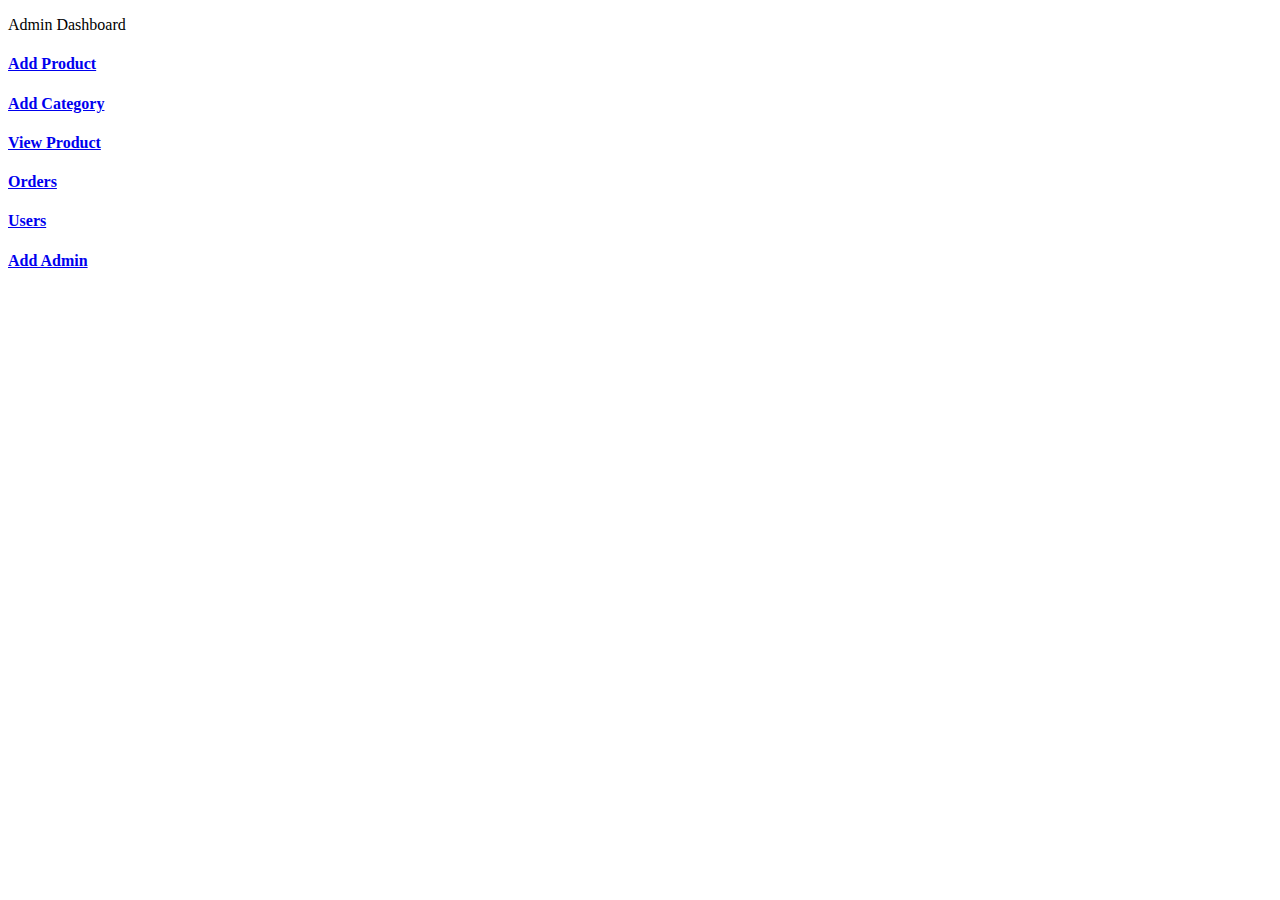
<file: src/main/resources/templates/admin/index.html>
<!DOCTYPE html>
<html lang="en" xmlns:th="http://www.thymeLeaf.org" 
             th:replace="~{base::Layout(~{::section})}">
<head>
<meta charset="ISO-8859-1">
<title>Insert title here</title>
</head>
<body>
    <section>
		    <div class="container p-5">
		    <p class="text-center fs-3 mt-4">Admin Dashboard</p>
		       <div class="row p-5">
		             <div class="col-md-4 mt-2">
		             <a href="/admin/loadAddProduct" class="text-decoration-none">
		                   <div class="card card-sh">
		                     <div class="card-body text-center text-primary">
		                         <i class="fa-solid fa-square-plus fa-3x"></i>
		                       <h4>Add Product</h4>
		                    </div>
		                  </div>
		                </a>
		            </div>
		            
		            <div class="col-md-4 mt-2">
		             <a href="/admin/category" class="text-decoration-none">
		                   <div class="card card-sh">
		                     <div class="card-body text-center text-warning">
		                         <i class="fa-solid fa-list fa-3x"></i>
		                     <h4>Add Category</h4>
		                   </div>
		                  </div>
		                </a>
		            </div>
		            
		            
		           <div class="col-md-4 mt-2">
		             <a href="/admin/products" class="text-decoration-none">
		                   <div class="card card-sh">
		                     <div class="card-body text-center text-success">
		                      <i class="fa-solid fa-table-list fa-3x"></i>
		                     <h4>View Product</h4>
		                   </div>
		                  </div>
		                </a>
		            </div>
		            
		            	             
		          <div class="col-md-4  mt-4">
		             <a href="#" class="text-decoration-none">
		                   <div class="card card-sh">
		                     <div class="card-body text-center text-warning">
		                         <i class="fa-solid fa-box-open fa-3x"></i>
		                     <h4>Orders</h4>
		                   </div>
		                  </div>
		                </a>
		            </div>
		            
		            <div class="col-md-4 mt-4">
		             <a href="#" class="text-decoration-none">
		                   <div class="card card-sh">
		                     <div class="card-body text-center text-success">
		                        <i class="fas fa-user-circle fa-3x"></i>
		                     <h4>Users</h4>
		                   </div>
		                  </div>
		                </a>
		            </div>
		            
		            <div class="col-md-4 mt-4">
		             <a href="#" class="text-decoration-none">
		                   <div class="card card-sh">
		                     <div class="card-body text-center text-primary">
		                         <i class="fa-solid fa-user fa-3x"></i>
		                     <h4>Add Admin</h4>
		                   </div>
		                  </div>
		                </a>
		            </div>
		        </div>
		    </div>
    </section>
</body>
</html>
</file>
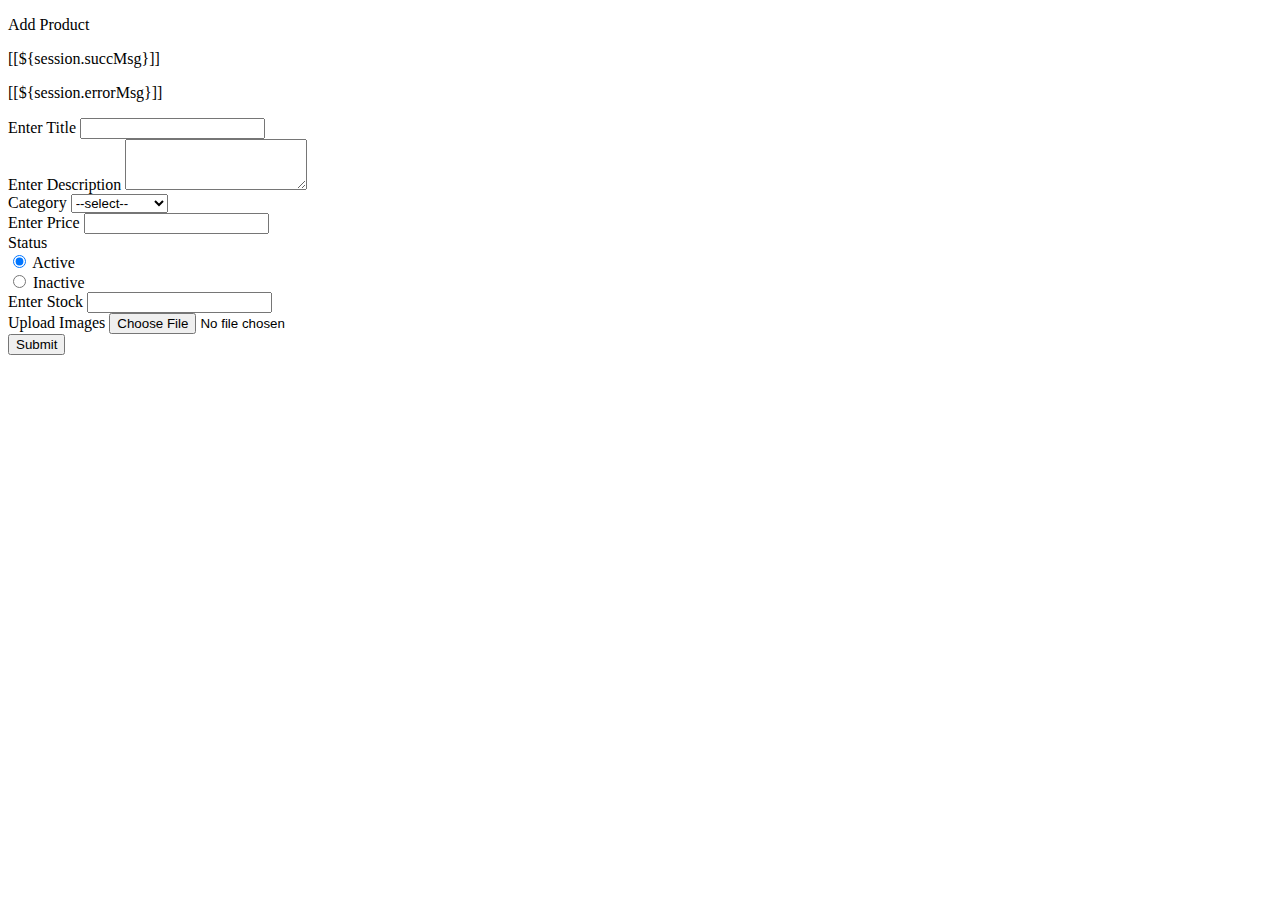
<file: src/main/resources/templates/admin/add_product.html>
<!DOCTYPE html>
<html lang="en" xmlns:th="http://www.thymeLeaf.org" 
             th:replace="~{base::Layout(~{::section})}">
<head>
<meta charset="ISO-8859-1">
<title>Insert title here</title>
</head>
<body>
      <section>
          <div class="container p-5 mt-3">
               <div class="row">
                 <div class="col-md-6 offset-md-3">
                        <div class="card card-sh">
                              <div class="card-header text-center ">
                              <p class="fs-4">Add Product</p>
                              
                              
		                              <th:block th:if="${session.succMsg}">
		                      <p class="text-success fw-bold">[[${session.succMsg}]]</p>
		                      <th:block th:text="${@commonServiceImpl.removeSessionMessage()}"></th:block>
		                      </th:block>
		                      
		                       <th:block th:if="${session.errorMsg}">
		                      <p class="text-success fw-bold">[[${session.errorMsg}]]</p>
		                      <th:block th:text="${@commonServiceImpl.removeSessionMessage()}"></th:block>
		                      </th:block>
                              
                              </div>
                        <div class="card-body">
                              <form action="/admin/saveProduct" method="post" enctype="multipart/form-data">
                                <div class="mb-3">
                                    <label>Enter Title</label>
                                    <input type="text" name="title"
                                     class="form-control">
                                 </div>
                                 
                                  <div class="mb-3">
                                    <label>Enter Description</label>
                                   
                                     <textarea rows="3" cols="" class="form-control" name="description"></textarea>
                                 </div>
                                 
                                   <div class="mb-3">
                                    <label>Category</label>
                                    <select class="form-control" name="category">
                                       <option>--select--</option>
                                       <option th:each="c:${categories}">[[${c.name}]]</option>
                                    </select>
                                   </div>
                                   
                                      <div class="mb-3">
                                    <label>Enter Price</label>
                                    <input type="number" name="price"
                                     class="form-control">
                                    </div>
                                    
                             <div class="mb-3">
                                <label>Status</label>
                             
                               <div class="form-check">
								  <input class="form-check-input" type="radio" checked value="true"
								  name="isActive" id="flexRadioDefault1">
								  <label class="form-check-label" for="flexRadioDefault1">
								    Active </label>
								  
								</div>
								<div class="form-check">
								  <input class="form-check-input" type="radio"  name="isActive" value="false"
								  id="flexRadioDefault2">
								  <label class="form-check-label" for="flexRadioDefault2">
								  Inactive
								  </label>
								</div>
                            </div>
                       
                                    
                                    <div class="row">
                                       <div class="mb-3 col">
                                    <label>Enter Stock</label>
                                    <input type="number" name="stock"
                                     class="form-control">
                                    </div>
                                    
                                       <div class="mb-3 col">
                                    <label>Upload Images</label>
                                    <input type="file" name="file"
                                     class="form-control">
                                    </div>
                                    
                                    </div>
                                   <button class="btn btn-primary col-md-12">Submit</button>
                              </form>
                           </div>
                       </div>
                 </div>
               </div>
          </div>
   </section>
</body>
</html>
</file>
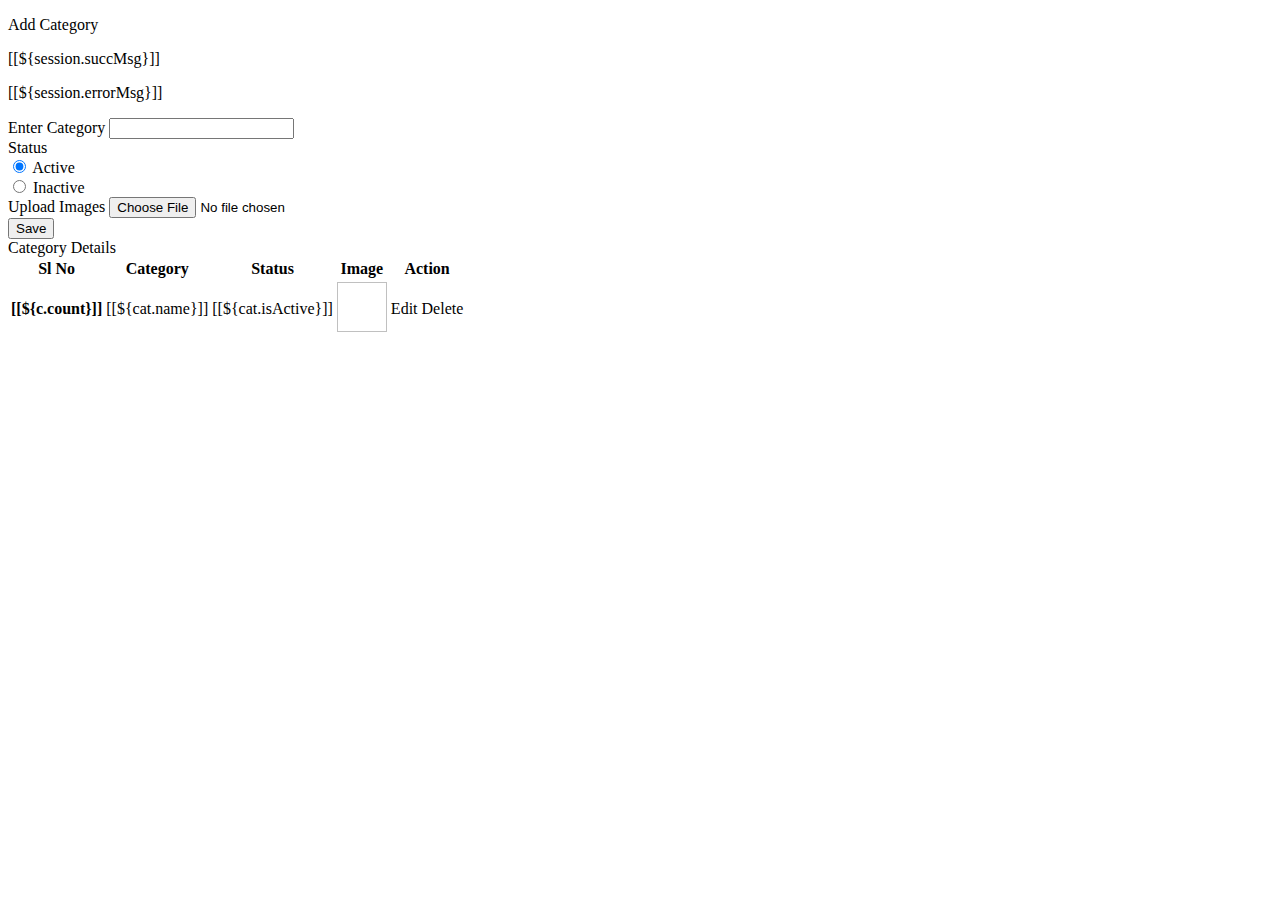
<file: src/main/resources/templates/admin/category.html>
<!DOCTYPE html>
<html lang="en" xmlns:th="http://www.thymeLeaf.org" 
             th:replace="~{base::Layout(~{::section})}">
<head>
<meta charset="ISO-8859-1">
<title>Insert title here</title>
</head>
<body>
   <section>
          <div class="container-fluid p-5 mt-5">
               <div class="row">
                   <div class="col-md-3">
                      <div class="card card-sh">
                      <div class="card-header text-center ">
                      <p class="fs-4">Add Category</p>
                      <th:block th:if="${session.succMsg}">
                      <p class="text-success fw-bold">[[${session.succMsg}]]</p>
                      <th:block th:text="${@commonServiceImpl.removeSessionMessage()}"></th:block>
                      </th:block>
                      
                       <th:block th:if="${session.errorMsg}">
                      <p class="text-success fw-bold">[[${session.errorMsg}]]</p>
                      <th:block th:text="${@commonServiceImpl.removeSessionMessage()}"></th:block>
                      </th:block>
                      
                      </div>
                     <div class="card-body">
                   <form action="/admin/saveCategory" method="post" enctype="multipart/form-data">
                       <div class="mb-3">
                             <label>Enter Category</label>
                             <input type="text" name="name" class="form-control">
                       </div>
                       
                        <div class="mb-3">
                             <label>Status</label>
                             
                           <div class="form-check">
								  <input class="form-check-input" type="radio" checked value="true"
								  name="isActive" id="flexRadioDefault1">
								  <label class="form-check-label" for="flexRadioDefault1">
								    Active </label>
								  
								</div>
								<div class="form-check">
								  <input class="form-check-input" type="radio"  name="isActive" value="false"
								  id="flexRadioDefault2">
								  <label class="form-check-label" for="flexRadioDefault2">
								  Inactive
								  </label>
								</div>
                       </div>
                       
                       <div class="mb-3">
                             <label>Upload Images</label>
                             <input type="file" name="file" class="form-control">
                       </div>
                       
                      <button class="btn btn-primary col-md-12 mt-2">Save</button>
                   </form>
                   </div>
                   </div>
                   </div>
							               
                                          <div class="col-md-8">
							                   <div class="card-sh">
							                   <div class="card-header text-center fs-4">Category Details</div>
							                    <div class="card-body">
							                    <table class="table">
							  <thead>
							    <tr>
							       <th scope="col">Sl No</th>
							      <th scope="col">Category</th>
							      <th scope="col">Status</th>
							       <th scope="col">Image</th>
							      <th scope="col">Action</th>
							      
							    </tr>
							  </thead>
							  <tbody>
							    <tr th:each="cat,c:${categorys}">
							      <th scope="row">[[${c.count}]]</th>
							      <td>[[${cat.name}]]</td>
							      <td>[[${cat.isActive}]]</td>
							      <td><img 
							      th:src="@{'/img/category_img/'+${cat.imageName}}" 
							      width="50px" height="50px"></td>
							      <td>
							      <a th:href="@{'/admin/loadEditCategory/'+${cat.id}}" class="btn btn-primary btn-sm">
							      <i class="fa-solid fa-pen-to-square  fa-1x"></i> Edit </a>
							      
							      <a th:href="@{'/admin/deleteCategory/'+${cat.id}}" class="btn btn-danger btn-sm">
							      <i class="fa-solid fa-trash  fa-1x"></i> Delete</a></td>
							      
							      
							    </tr>
							   
							  </tbody>
							</table>
                    
                    </div>
                   </div>
                   
                   </div>
                  
               </div>
          </div>
   </section>
</body>
</html>
</file>
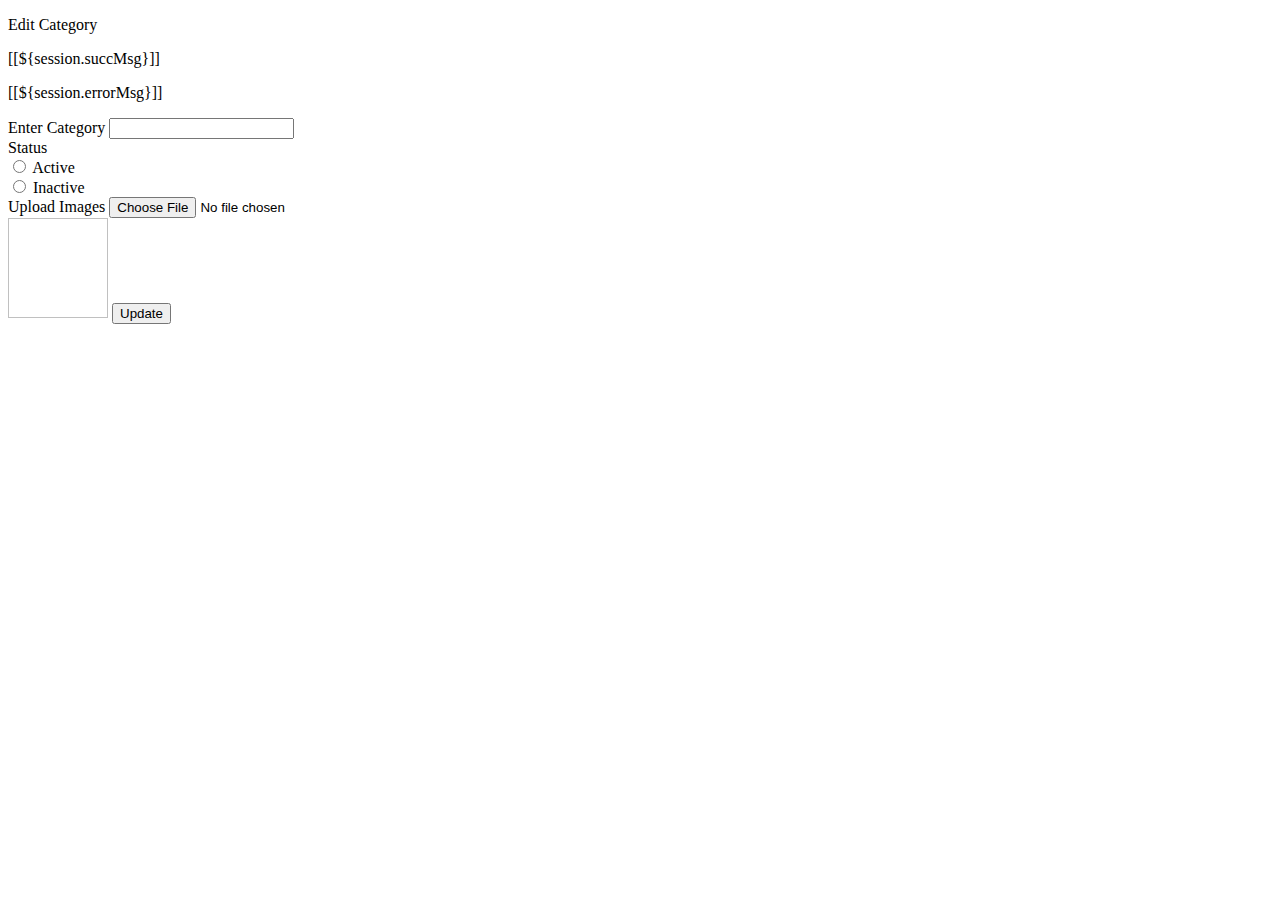
<file: src/main/resources/templates/admin/edit_category.html>
<!DOCTYPE html>
<html lang="en" xmlns:th="http://www.thymeLeaf.org" 
             th:replace="~{base::Layout(~{::section})}">
<head>
<meta charset="ISO-8859-1">
<title>Insert title here</title>
</head>
<body>
   <section>
          <div class="container-fluid p-5 mt-5">
               <div class="row">
                   <div class="col-md-3 offset-md-5">
                      <div class="card card-sh">
                      <div class="card-header text-center ">
                      <p class="fs-4">Edit Category</p>
                      <th:block th:if="${session.succMsg}">
                      <p class="text-success fw-bold">[[${session.succMsg}]]</p>
                      <th:block th:text="${@commonServiceImpl.removeSessionMessage()}"></th:block>
                      </th:block>
                      
                       <th:block th:if="${session.errorMsg}">
                      <p class="text-success fw-bold">[[${session.errorMsg}]]</p>
                      <th:block th:text="${@commonServiceImpl.removeSessionMessage()}"></th:block>
                      </th:block>
                      
                      </div>
                     <div class="card-body">
                   <form action="/admin/updateCategory" method="post" 
                   enctype="multipart/form-data">
                   <input type="hidden" name="id" th:value="${category.id}">
                       <div class="mb-3">
                             <label>Enter Category</label>
                             <input type="text" name="name" th:value="${category.name}" class="form-control">
                       </div>
                       
                        <div class="mb-3">
                             <label>Status</label>
                             
                                                      
                           <div class="form-check">
								  <input class="form-check-input" type="radio" 
								  	th:checked="${category.isActive==true}" 
								  value="true" name="isActive" id="flexRadioDefault1">
								  <label class="form-check-label" for="flexRadioDefault1">
								    Active </label>
								  
								</div>
								<div class="form-check">
								  <input class="form-check-input" type="radio"  name="isActive"  
								th:checked="${category.isActive==false}" value="false" id="flexRadioDefault2">
								  <label class="form-check-label" for="flexRadioDefault2">
								  Inactive
								  </label>
								</div>
                       </div>
                       
                       <div class="mb-3">
                             <label>Upload Images</label>
                             <input type="file" name="file" class="form-control">
                       </div>
                       <img th:src="@{'/img/category_img/'+${category.imageName}}" width="100px" height="100px">
                      <button class="btn btn-primary col-md-12 mt-2">Update</button>
                   </form>
                   </div>
                   </div>
                   </div>                   
                    
                    </div>
                   </div>
                   
                
   </section>
</body>
</html>
</file>
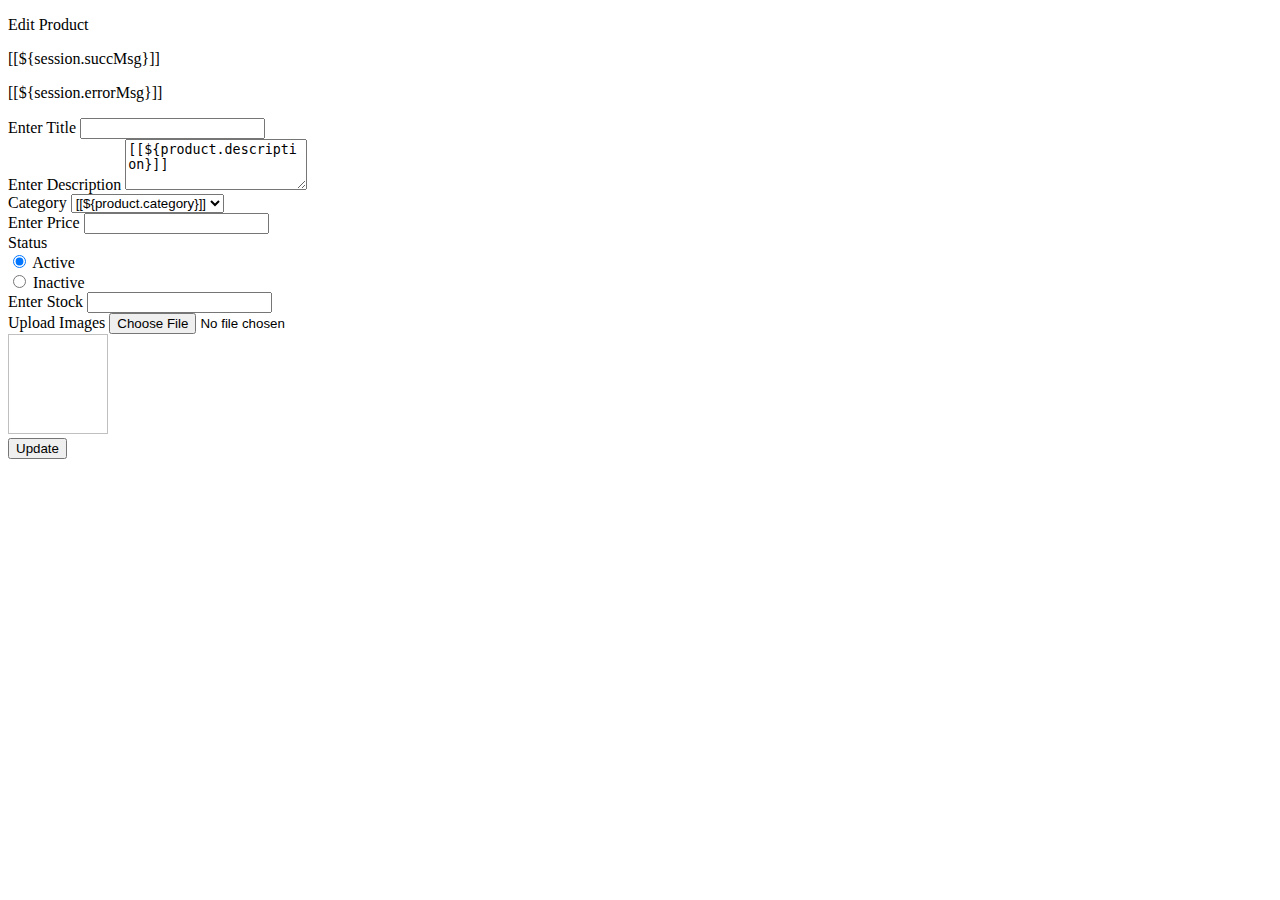
<file: src/main/resources/templates/admin/edit_product.html>
<!DOCTYPE html>
<html lang="en" xmlns:th="http://www.thymeLeaf.org" 
             th:replace="~{base::Layout(~{::section})}">
<head>
<meta charset="ISO-8859-1">
<title>Insert title here</title>
</head>
<body>
      <section>
          <div class="container p-5 mt-3">
               <div class="row">
                 <div class="col-md-6 offset-md-3">
                        <div class="card card-sh">
                              <div class="card-header text-center ">
                              <p class="fs-4">Edit Product</p>
                              
                              
		                              <th:block th:if="${session.succMsg}">
		                      <p class="text-success fw-bold">[[${session.succMsg}]]</p>
		                      <th:block th:text="${@commonServiceImpl.removeSessionMessage()}"></th:block>
		                      </th:block>
		                      
		                       <th:block th:if="${session.errorMsg}">
		                      <p class="text-success fw-bold">[[${session.errorMsg}]]</p>
		                      <th:block th:text="${@commonServiceImpl.removeSessionMessage()}"></th:block>
		                      </th:block>
                              
                              </div>
                        <div class="card-body">
                              <form action="/admin/updateProduct" method="post" enctype="multipart/form-data">
                              <input type="hidden" name="id" th:value="${product.id}">
                                <div class="mb-3">
                                    <label>Enter Title</label>
                                    <input type="text" name="title" th:value="${product.title}"
                                     class="form-control">
                                 </div>
                                 
                                  <div class="mb-3">
                                    <label>Enter Description</label>
                                   
                                     <textarea rows="3" cols="" class="form-control" 
                                      name="description">[[${product.description}]]</textarea>
                                 </div>
                                 
                                   <div class="mb-3">
                                    <label>Category</label>
                                    <select class="form-control" name="category">
                                       <option>[[${product.category}]]</option>
                                       <option th:each="c:${categories}">[[${c.name}]]</option>
                                    </select>
                                   </div>
                                   
                                      <div class="mb-3">
                                    <label>Enter Price</label>
                                    <input type="number" name="price" th:value="${product.price}"
                                     class="form-control">
                                    </div>
                                    
                                <div class="mb-3">
                                <label>Status</label>
                             
                                 <div class="form-check">
								  <input class="form-check-input" type="radio" checked value="true"
								  name="isActive" id="flexRadioDefault1">
								  <label class="form-check-label" for="flexRadioDefault1">
								    Active </label>
								  
								</div>
								<div class="form-check">
								  <input class="form-check-input" type="radio"  name="isActive" value="false"
								  id="flexRadioDefault2">
								  <label class="form-check-label" for="flexRadioDefault2">
								  Inactive
								  </label>
								</div>
                            </div>
                                    
                                    <div class="row">
                                       <div class="mb-3 col">
                                    <label>Enter Stock</label>
                                    <input type="number" name="stock" th:value="${product.stock}"
                                     class="form-control">
                                    </div>
                                    
                                       <div class="mb-3 col">
                                    <label>Upload Images</label>
                                    <input type="file" name="file"
                                     class="form-control">
                                    </div>
                                    
                                    <div class="mt-1">
                                     <img th:src="@{'/img/product_img/'+${product.image}}" width="100px" height="100px"></img>
                                    </div>
                                    
                                    </div>
                                   <button class="btn btn-primary col-md-12">Update</button>
                              </form>
                           </div>
                       </div>
                 </div>
               </div>
          </div>
   </section>
</body>
</html>
</file>
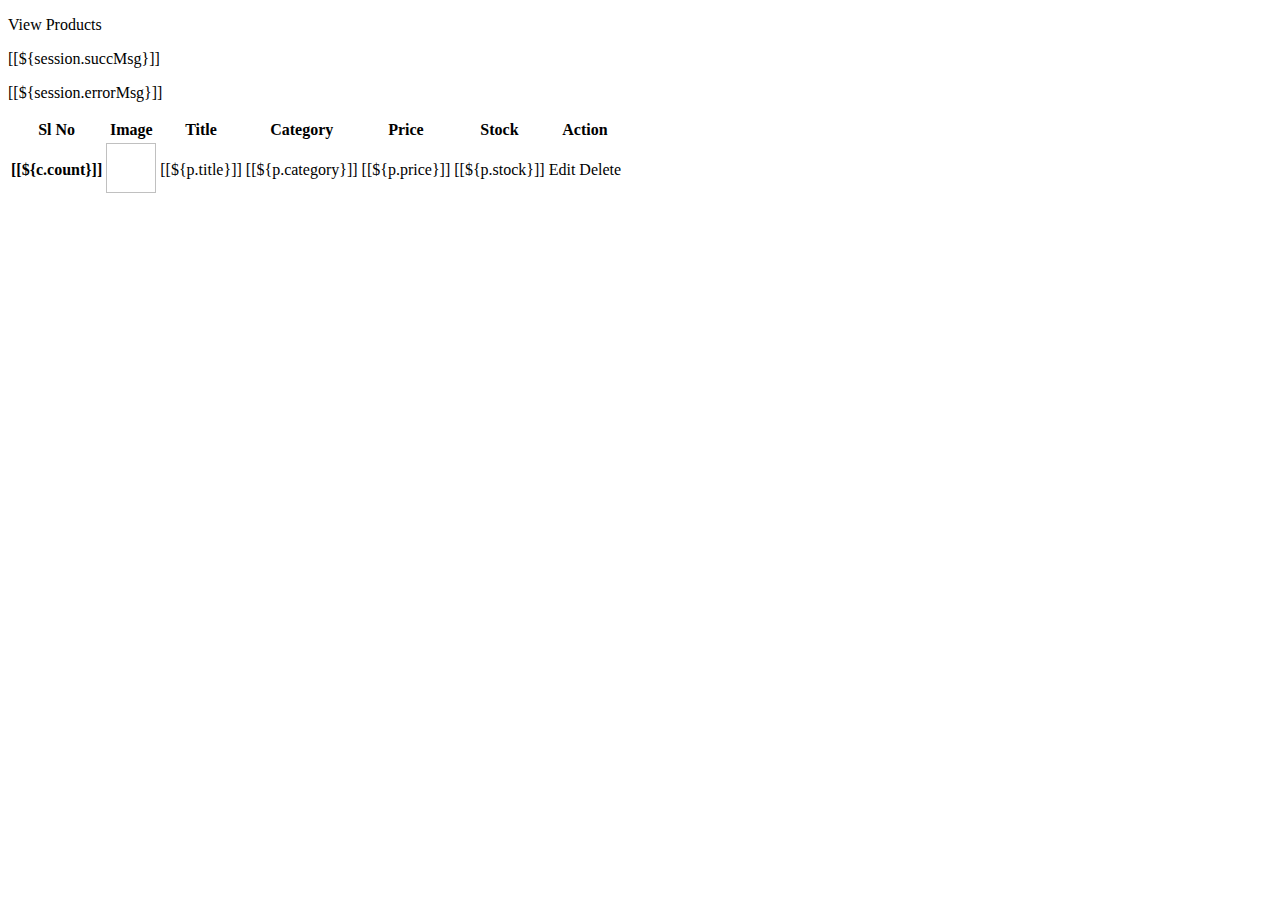
<file: src/main/resources/templates/admin/products.html>
<!DOCTYPE html>
<html lang="en" xmlns:th="http://www.thymeLeaf.org" 
             th:replace="~{base::Layout(~{::section})}">
<head>
<meta charset="ISO-8859-1">
<title>Insert title here</title>
</head>
<body>
   <section>
        <div class="container mt-5 p-5">
         
           <div class="card card-sh">
                  <div class="card-header text-center">
                     <p class="fs-4">View Products</p>
                          <th:block th:if="${session.succMsg}">
		                      <p class="text-success fw-bold">[[${session.succMsg}]]</p>
		                      <th:block th:text="${@commonServiceImpl.removeSessionMessage()}"></th:block>
		                      </th:block>
		                      
		                       <th:block th:if="${session.errorMsg}">
		                      <p class="text-success fw-bold">[[${session.errorMsg}]]</p>
		                      <th:block th:text="${@commonServiceImpl.removeSessionMessage()}"></th:block>
		                      </th:block>
                </div>
                   <div class="card-body">
				     <table class="table">
				  <thead>
				    <tr>
				      <th scope="col">Sl No</th>
				      <th scope="col">Image</th>
				      <th scope="col">Title</th>
				      <th scope="col">Category</th>
				      <th scope="col">Price</th>
				      <th scope="col">Stock</th>
				      <th scope="col">Action</th>
				    </tr>
				  </thead>
				  <tbody>
				    <tr th:each="p,c:${products}">
				      <th scope="row">[[${c.count}]]</th>
				      <td><img th:src="@{'/img/product_img/'+${p.image}}" width="50px" height="50px"></td>
				      <td>[[${p.title}]]</td>
				      <td>[[${p.category}]]</td>
				       <td>[[${p.price}]]</td>
				      <td>[[${p.stock}]]</td>
				      <td>
				      <a th:href="@{'/admin/editProduct/'+${p.id}}" class="btn btn-sm btn-primary">
				      <i class="fa-solid fa-pen-to-square"> </i>Edit</a>
				      
				      <a th:href="@{'/admin/deleteProduct/'+${p.id}}" 
				      class="btn btn-sm btn-danger"><i class="fa-solid fa-trash"></i>Delete</a>
				      </td>
				    </tr>
				  
				  </tbody>
				</table>
				</div>
               </div>
              </div>
         
  </section>
</body>
</html>
</file>
